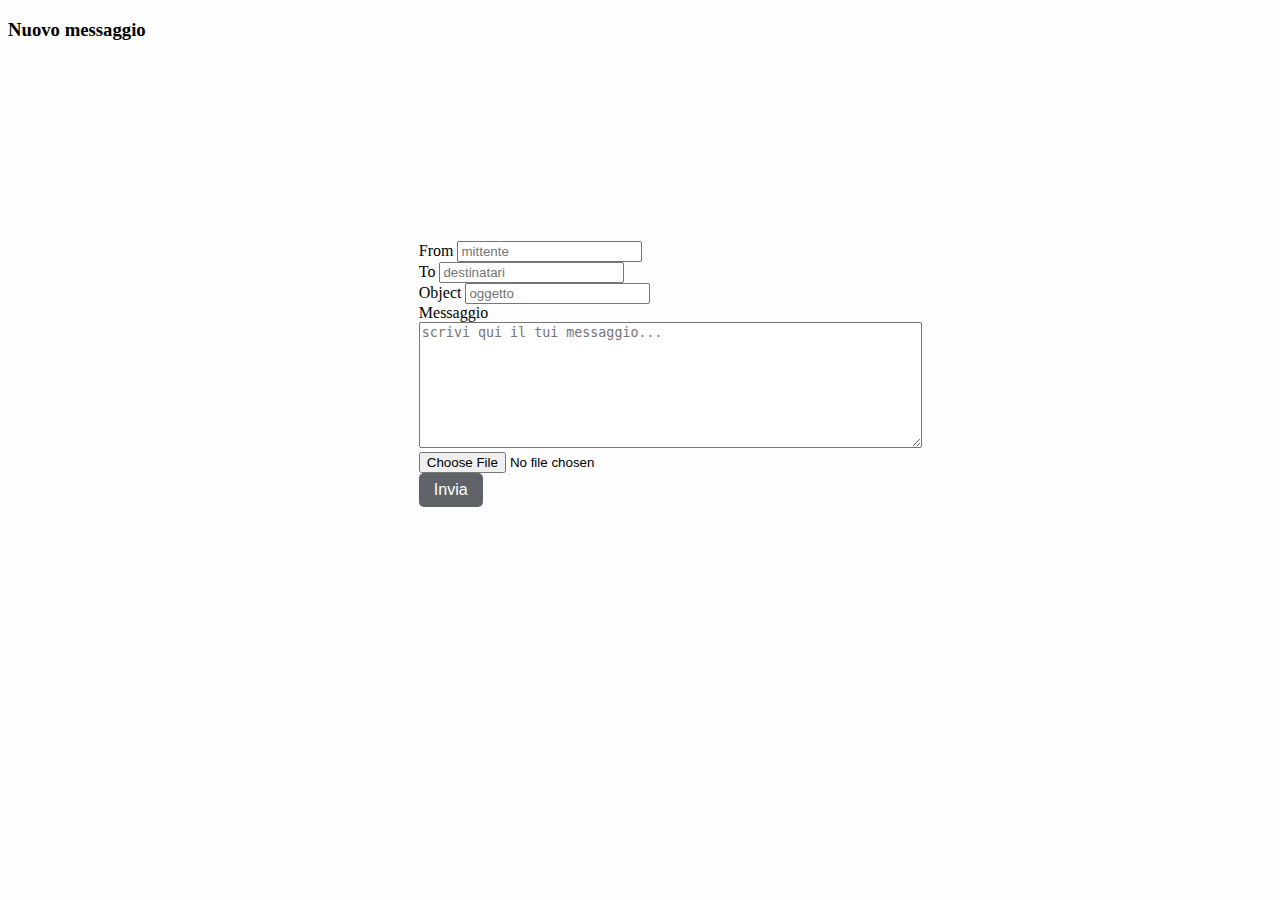
<file: form.html>
<!DOCTYPE html>
<head>
  <meta charset="UTF-8" />
  <meta http-equiv="X-UA-Compatible" content="IE=edge" />
  <meta name="viewport" content="width=device-width, initial-scale=1.0" />
  <link href="https://fonts.googleapis.com/css2?family=Open+Sans:wght@400;500;600&display=swap" rel="stylesheet">
  <link rel="stylesheet" href="css/form.css">

  <title>messaggio</title> 

</head>
<body>
  
<header>
  <h3 class="title">Nuovo messaggio</h3>
</header>
  <form class="form" onsubmit="return false;" action="index.html" name="form" id="form" method="post">
    <label for="name">From</label>
      <input id="from" type="text" name="name" placeholder="mittente" class="form__inputs" required></input>
    <br>
      <label for="to">To</label>
      <input id="to" type="text" name="email" placeholder="destinatari" class="form__inputs" required></input>
      <br>
      <label for="object">Object</label>
      <input id="object" type="text" name="object" placeholder="oggetto" class="form__inputs" required></input>
      <br>
      <label for="textarea">Messaggio</label>
      <textarea id="message" type="text" name="message" placeholder="scrivi qui il tui messaggio..." rows="8" cols="60" class="form__inputs" required></textarea>
<br>
<input id="file" type="file" name="file" placeholder="oggetto" class="file"></input>
<br>
<input id="submit" type="submit" name="submit" class="submit" value="Invia" onclick="Submit()"></input>
  </form>

  <script src="js/form.js" charset="utf-8"></script>
  


</body>
<html>
</file>
<file: css/form.css>
body{
  background: #fefefe;
}
form{
  width: 35%;
  margin: 200px auto;
}

.form__input{
  width: 100%;
  height: 30px;
}
.submit{
  padding: 8px 15px;
  font-size: 16px;
  border: none;
  border-radius: 5px;
  cursor: pointer;
  background: #5F6367;
  color: #fff;
}
input, textarea, select:focus{
 outline:none;
}
</file>
